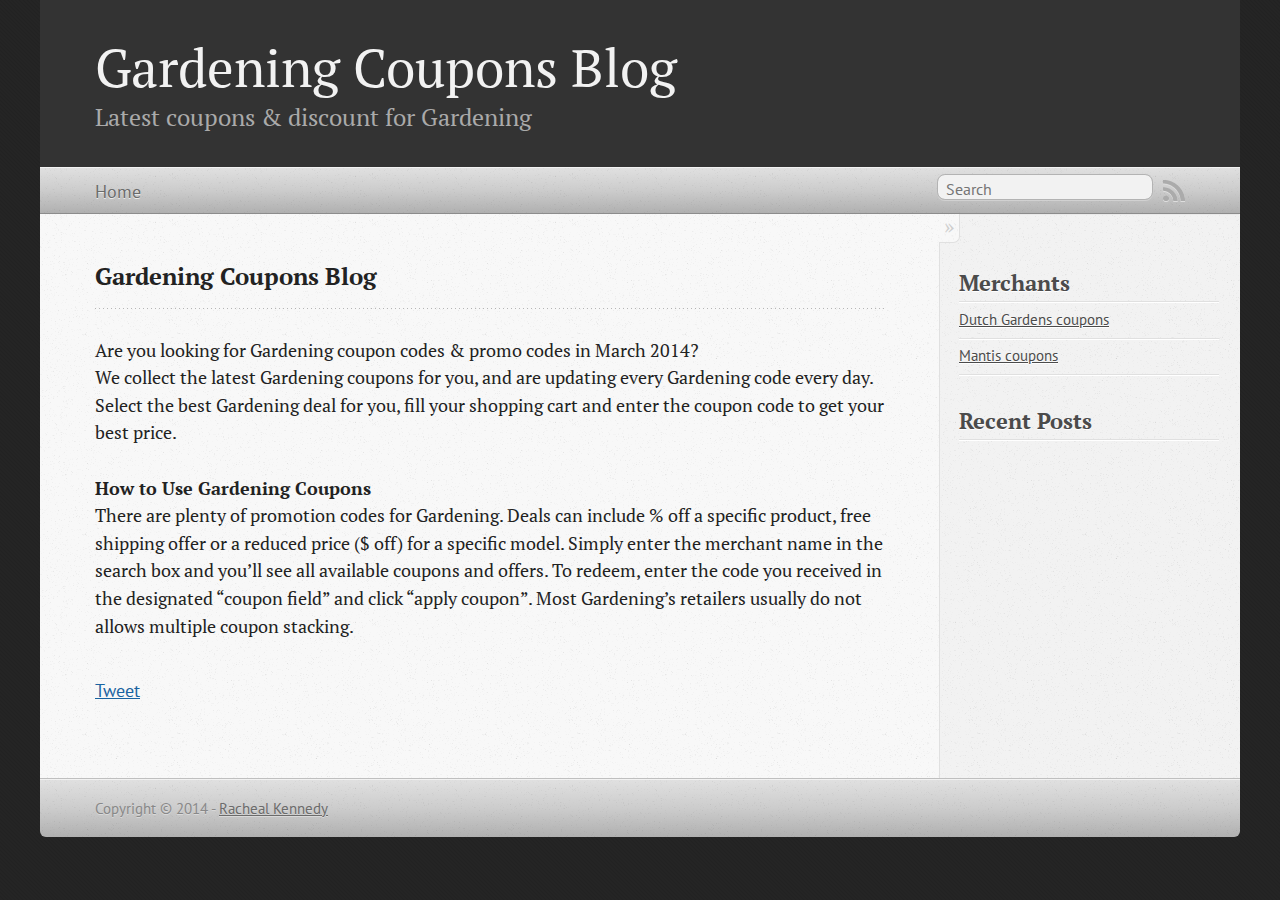
<file: index.html>
<!DOCTYPE html>
<!--[if IEMobile 7 ]><html class="no-js iem7"><![endif]-->
<!--[if lt IE 9]><html class="no-js lte-ie8"><![endif]-->
<!--[if (gt IE 8)|(gt IEMobile 7)|!(IEMobile)|!(IE)]><!--><html class="no-js" lang="en"><!--<![endif]-->
<head>
  <meta charset="utf-8">
  <title>Gardening Coupons Blog</title>
  <meta name="author" content="Racheal Kennedy">

  
  <meta name="description" content="Gardening Coupons Blog Are you looking for Gardening coupon codes &amp; promo codes in March 2014? We collect the latest Gardening coupons for you, and are updating every Gardening code every day. Select the best &hellip;">
  

  <meta name="HandheldFriendly" content="True">
  <meta name="MobileOptimized" content="320">
  <meta name="viewport" content="width=device-width, initial-scale=1">

  
  <link rel="canonical" href="http://www.1-flower-garden.com">
  <link href="/favicon.png" rel="icon">
  <link href="/stylesheets/screen.css" media="screen, projection" rel="stylesheet" type="text/css">
  <link href="/atom.xml" rel="alternate" title="Gardening Coupons Blog" type="application/atom+xml">
  <script src="/javascripts/modernizr-2.0.js"></script>
  <script src="//ajax.googleapis.com/ajax/libs/jquery/1.9.1/jquery.min.js"></script>
  <script src="/javascripts/octopress.js" type="text/javascript"></script>
  <script src="/javascripts/jquery.raty.js" type="text/javascript"></script>
<link href="http://fonts.googleapis.com/css?family=PT+Serif:regular,italic,bold,bolditalic" rel="stylesheet" type="text/css">
<link href="http://fonts.googleapis.com/css?family=PT+Sans:regular,italic,bold,bolditalic" rel="stylesheet" type="text/css">

  <script type="text/javascript">
    var clicky_site_ids = clicky_site_ids || [];
    clicky_site_ids.push('100721063');
		var clicky_custom = {};
		clicky_custom.outbound_pattern = '/gardening_17/';
    (function() {
      var s = document.createElement('script');
      s.type = 'text/javascript';
      s.async = true;
      s.src = '//static.getclicky.com/js';
      ( document.getElementsByTagName('head')[0] || document.getElementsByTagName('body')[0] ).appendChild( s );
    })();
  </script>
  <noscript><p><img width='1' height='1' src='//in.getclicky.com/100721063ns.gif' /></p></noscript>


<meta property="og:url" content="http://www.1-flower-garden.com/index.html">
<meta property="og:type" content="website" />

<meta property="og:title" content="Gardening Coupons Blog">
<meta property="og:description" content="">
 

  

</head>

<body   >
  <header role="banner"><hgroup>
  <h1><a href="/">Gardening Coupons Blog</a></h1>
  
    <h2>Latest coupons & discount for Gardening</h2>
  
</hgroup>

</header>
  <nav role="navigation"><ul class="subscription" data-subscription="rss">
  <li><a href="/atom.xml" rel="subscribe-rss" title="subscribe via RSS">RSS</a></li>
  
</ul>
  
<form action="http://google.com/search" method="get">
  <fieldset role="search">
    <input type="hidden" name="q" value="site:www.1-flower-garden.com" />
    <input class="search" type="text" name="q" results="0" placeholder="Search"/>
  </fieldset>
</form>
  
<ul class="main-navigation">
	
	
  <li><a href="/">Home</a></li>
</ul>

</nav>
  <div id="main">
    <div id="content">
      <div>
<article role="article">
  
  <header>
    <h1 class="entry-title">Gardening Coupons Blog</h1>
    
  </header>
  
  <div class="blog-index">

    <p>
        Are you looking for Gardening coupon codes &amp; promo codes in March 2014? 
        <br/>
        We collect the latest Gardening coupons for you, and are updating every Gardening code every day. Select the best Gardening deal for you, fill your shopping cart and enter the coupon code to get your best price.
    </p>
    

        <div>
            <strong>How to Use Gardening Coupons</strong>
            <br/>
            There are plenty of promotion codes for Gardening. Deals can include % off a specific product, free shipping offer or a reduced price ($ off) for a specific model. Simply enter the merchant name in the search box and you’ll see all available coupons and offers. To redeem, enter the code you received in the designated &#8220;coupon field” and click “apply coupon”. Most Gardening&#8217;s retailers usually do not allows multiple coupon stacking.
        </div>  



</div>


  
    <footer>
      
      
        <div class="sharing">
  
  <a href="//twitter.com/share" class="twitter-share-button" data-url="http://www.1-flower-garden.com/index.html" data-via="" data-counturl="http://www.1-flower-garden.com/index.html" >Tweet</a>
  
  
  <div class="g-plusone" data-size="medium"></div>
  
  
    <div class="fb-like" data-send="true" data-width="450" data-show-faces="false"></div>
  
</div>

      
    </footer>
  
</article>

</div>

<aside class="sidebar">
  
    
	<section>
	  <h1>Merchants</h1>
		<ul>
			
				
				<li><a href="/stores/dutch-gardens-coupons.html">Dutch Gardens coupons</a></li>
			
				
				<li><a href="/stores/mantis-coupons.html">Mantis coupons</a></li>
			
		</ul>
	</section>
<section>
  <h1>Recent Posts</h1>
  <ul id="recent_posts">
    
  </ul>
</section>





  
</aside>


    </div>
  </div>
  <footer role="contentinfo"><p>
  Copyright &copy; 2014 - <a href="/about.html">Racheal Kennedy</a>
</p>

</footer>
  



<div id="fb-root"></div>
<script>(function(d, s, id) {
  var js, fjs = d.getElementsByTagName(s)[0];
  if (d.getElementById(id)) {return;}
  js = d.createElement(s); js.id = id; js.async = true;
  js.src = "//connect.facebook.net/en_US/all.js#xfbml=1";
  fjs.parentNode.insertBefore(js, fjs);
}(document, 'script', 'facebook-jssdk'));</script>



  <script type="text/javascript">
    (function() {
      var script = document.createElement('script'); script.type = 'text/javascript'; script.async = true;
      script.src = 'https://apis.google.com/js/plusone.js';
      var s = document.getElementsByTagName('script')[0]; s.parentNode.insertBefore(script, s);
    })();
  </script>



  <script type="text/javascript">
    (function(){
      var twitterWidgets = document.createElement('script');
      twitterWidgets.type = 'text/javascript';
      twitterWidgets.async = true;
      twitterWidgets.src = '//platform.twitter.com/widgets.js';
      document.getElementsByTagName('head')[0].appendChild(twitterWidgets);
    })();
  </script>





</body>
</html>
</file>
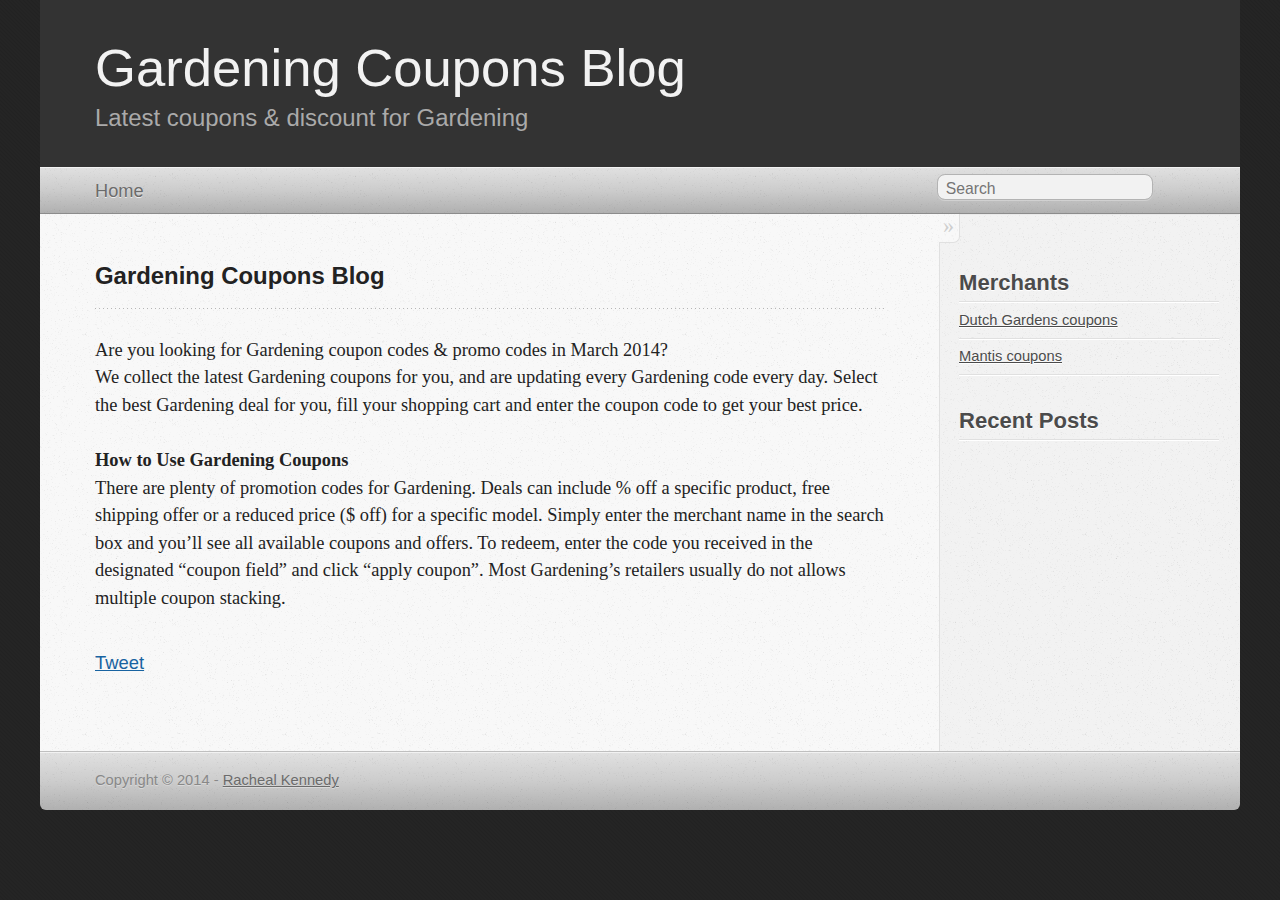
<file: bellacor-com-coupon-codes/index.html>
<!DOCTYPE html>
      <html>
      <head>
      <link rel="canonical" href="/"/>
      <meta http-equiv="content-type" content="text/html; charset=utf-8" />
      <meta http-equiv="refresh" content="0;url=/" />
      </head>
      </html>
</file>
<file: stylesheets/screen.css>
html,body,div,span,applet,object,iframe,h1,h2,h3,h4,h5,h6,p,blockquote,pre,a,abbr,acronym,address,big,cite,code,del,dfn,em,img,ins,kbd,q,s,samp,small,strike,strong,sub,sup,tt,var,b,u,i,center,dl,dt,dd,ol,ul,li,fieldset,form,label,legend,table,caption,tbody,tfoot,thead,tr,th,td,article,aside,canvas,details,embed,figure,figcaption,footer,header,hgroup,menu,nav,output,ruby,section,summary,time,mark,audio,video{margin:0;padding:0;border:0;font:inherit;font-size:100%;vertical-align:baseline}html{line-height:1}ol,ul{list-style:none}table{border-collapse:collapse;border-spacing:0}caption,th,td{text-align:left;font-weight:normal;vertical-align:middle}q,blockquote{quotes:none}q:before,q:after,blockquote:before,blockquote:after{content:"";content:none}a img{border:none}article,aside,details,figcaption,figure,footer,header,hgroup,menu,nav,section,summary{display:block}article,aside,details,figcaption,figure,footer,header,hgroup,menu,nav,section,summary{display:block}a{color:#1863a1}a:visited{color:#751590}a:focus{color:#0181eb}a:hover{color:#0181eb}a:active{color:#01579f}aside.sidebar a{color:#1863a1}aside.sidebar a:focus{color:#0181eb}aside.sidebar a:hover{color:#0181eb}aside.sidebar a:active{color:#01579f}a{-webkit-transition:color 0.3s;-moz-transition:color 0.3s;-o-transition:color 0.3s;transition:color 0.3s}html{background:#252525 url('/images/line-tile.png?1395856557') top left}body>div{background:#f2f2f2 url('/images/noise.png?1395856557') top left;border-bottom:1px solid #bfbfbf}body>div>div{background:#f8f8f8 url('/images/noise.png?1395856557') top left;border-right:1px solid #e0e0e0}.heading,body>header h1,h1,h2,h3,h4,h5,h6{font-family:"PT Serif","Georgia","Helvetica Neue",Arial,sans-serif}.sans,body>header h2,article header p.meta,article>footer,#content .blog-index footer,html .gist .gist-file .gist-meta,#blog-archives a.category,#blog-archives time,aside.sidebar section,body>footer{font-family:"PT Sans","Helvetica Neue",Arial,sans-serif}.serif,body,#content .blog-index a[rel=full-article]{font-family:"PT Serif",Georgia,Times,"Times New Roman",serif}.mono,pre,code,tt,p code,li code{font-family:Menlo,Monaco,"Andale Mono","lucida console","Courier New",monospace}body>header h1{font-size:2.2em;font-family:"PT Serif","Georgia","Helvetica Neue",Arial,sans-serif;font-weight:normal;line-height:1.2em;margin-bottom:0.6667em}body>header h2{font-family:"PT Serif","Georgia","Helvetica Neue",Arial,sans-serif}body{line-height:1.5em;color:#222}h1{font-size:2.2em;line-height:1.2em}@media only screen and (min-width: 992px){body{font-size:1.15em}h1{font-size:2.6em;line-height:1.2em}}h1,h2,h3,h4,h5,h6{text-rendering:optimizelegibility;margin-bottom:1em;font-weight:bold}h2,section h1{font-size:1.5em}h3,section h2,section section h1{font-size:1.3em}h4,section h3,section section h2,section section section h1{font-size:1em}h5,section h4,section section h3{font-size:.9em}h6,section h5,section section h4,section section section h3{font-size:.8em}p,article blockquote,ul,ol{margin-bottom:1.5em}ul{list-style-type:disc}ul ul{list-style-type:circle;margin-bottom:0px}ul ul ul{list-style-type:square;margin-bottom:0px}ol{list-style-type:decimal}ol ol{list-style-type:lower-alpha;margin-bottom:0px}ol ol ol{list-style-type:lower-roman;margin-bottom:0px}ul,ul ul,ul ol,ol,ol ul,ol ol{margin-left:1.3em}ul ul,ul ol,ol ul,ol ol{margin-bottom:0em}strong{font-weight:bold}em{font-style:italic}sup,sub{font-size:0.75em;position:relative;display:inline-block;padding:0 .2em;line-height:.8em}sup{top:-.5em}sub{bottom:-.5em}a[rev='footnote']{font-size:.75em;padding:0 .3em;line-height:1}q{font-style:italic}q:before{content:"\201C"}q:after{content:"\201D"}em,dfn{font-style:italic}strong,dfn{font-weight:bold}del,s{text-decoration:line-through}abbr,acronym{border-bottom:1px dotted;cursor:help}hr{margin-bottom:0.2em}small{font-size:.8em}big{font-size:1.2em}article blockquote{font-style:italic;position:relative;font-size:1.2em;line-height:1.5em;padding-left:1em;border-left:4px solid rgba(170,170,170,0.5)}article blockquote cite{font-style:italic}article blockquote cite a{color:#aaa !important;word-wrap:break-word}article blockquote cite:before{content:'\2014';padding-right:.3em;padding-left:.3em;color:#aaa}@media only screen and (min-width: 992px){article blockquote{padding-left:1.5em;border-left-width:4px}}.pullquote-right:before,.pullquote-left:before{padding:0;border:none;content:attr(data-pullquote);float:right;width:45%;margin:.5em 0 1em 1.5em;position:relative;top:7px;font-size:1.4em;line-height:1.45em}.pullquote-left:before{float:left;margin:.5em 1.5em 1em 0}.force-wrap,article a,aside.sidebar a{white-space:-moz-pre-wrap;white-space:-pre-wrap;white-space:-o-pre-wrap;white-space:pre-wrap;word-wrap:break-word}.group,body>header,body>nav,body>footer,body #content>article,body #content>div>article,body #content>div>section,body div.pagination,aside.sidebar,#main,#content,.sidebar{*zoom:1}.group:after,body>header:after,body>nav:after,body>footer:after,body #content>article:after,body #content>div>section:after,body div.pagination:after,#main:after,#content:after,.sidebar:after{content:"";display:table;clear:both}body{-webkit-text-size-adjust:none;max-width:1200px;position:relative;margin:0 auto}body>header,body>nav,body>footer,body #content>article,body #content>div>article,body #content>div>section{padding-left:18px;padding-right:18px}@media only screen and (min-width: 480px){body>header,body>nav,body>footer,body #content>article,body #content>div>article,body #content>div>section{padding-left:25px;padding-right:25px}}@media only screen and (min-width: 768px){body>header,body>nav,body>footer,body #content>article,body #content>div>article,body #content>div>section{padding-left:35px;padding-right:35px}}@media only screen and (min-width: 992px){body>header,body>nav,body>footer,body #content>article,body #content>div>article,body #content>div>section{padding-left:55px;padding-right:55px}}body div.pagination{margin-left:18px;margin-right:18px}@media only screen and (min-width: 480px){body div.pagination{margin-left:25px;margin-right:25px}}@media only screen and (min-width: 768px){body div.pagination{margin-left:35px;margin-right:35px}}@media only screen and (min-width: 992px){body div.pagination{margin-left:55px;margin-right:55px}}body>header{font-size:1em;padding-top:1.5em;padding-bottom:1.5em}#content{overflow:hidden}#content>div,#content>article{width:100%}aside.sidebar{float:none;padding:0 18px 1px;background-color:#f7f7f7;border-top:1px solid #e0e0e0}.flex-content,article img,article video,article .flash-video,aside.sidebar img{max-width:100%;height:auto}.basic-alignment.left,article img.left,article video.left,article .left.flash-video,aside.sidebar img.left{float:left;margin-right:1.5em}.basic-alignment.right,article img.right,article video.right,article .right.flash-video,aside.sidebar img.right{float:right;margin-left:1.5em}.basic-alignment.center,article img.center,article video.center,article .center.flash-video,aside.sidebar img.center{display:block;margin:0 auto 1.5em}.basic-alignment.left,article img.left,article video.left,article .left.flash-video,aside.sidebar img.left,.basic-alignment.right,article img.right,article video.right,article .right.flash-video,aside.sidebar img.right{margin-bottom:.8em}.toggle-sidebar,.no-sidebar .toggle-sidebar{display:none}@media only screen and (min-width: 750px){body.sidebar-footer aside.sidebar{float:none;width:auto;clear:left;margin:0;padding:0 35px 1px;background-color:#f7f7f7;border-top:1px solid #eaeaea}body.sidebar-footer aside.sidebar section.odd,body.sidebar-footer aside.sidebar section.even{float:left;width:48%}body.sidebar-footer aside.sidebar section.odd{margin-left:0}body.sidebar-footer aside.sidebar section.even{margin-left:4%}body.sidebar-footer aside.sidebar.thirds section{width:30%;margin-left:5%}body.sidebar-footer aside.sidebar.thirds section.first{margin-left:0;clear:both}}body.sidebar-footer #content{margin-right:0px}body.sidebar-footer .toggle-sidebar{display:none}@media only screen and (min-width: 550px){body>header{font-size:1em}}@media only screen and (min-width: 750px){aside.sidebar{float:none;width:auto;clear:left;margin:0;padding:0 35px 1px;background-color:#f7f7f7;border-top:1px solid #eaeaea}aside.sidebar section.odd,aside.sidebar section.even{float:left;width:48%}aside.sidebar section.odd{margin-left:0}aside.sidebar section.even{margin-left:4%}aside.sidebar.thirds section{width:30%;margin-left:5%}aside.sidebar.thirds section.first{margin-left:0;clear:both}}@media only screen and (min-width: 768px){body{-webkit-text-size-adjust:auto}body>header{font-size:1.2em}#main{padding:0;margin:0 auto}#content{overflow:visible;margin-right:240px;position:relative}.no-sidebar #content{margin-right:0;border-right:0}.collapse-sidebar #content{margin-right:20px}#content>div,#content>article{padding-top:17.5px;padding-bottom:17.5px;float:left}aside.sidebar{width:210px;padding:0 15px 15px;background:none;clear:none;float:left;margin:0 -100% 0 0}aside.sidebar section{width:auto;margin-left:0}aside.sidebar section.odd,aside.sidebar section.even{float:none;width:auto;margin-left:0}.collapse-sidebar aside.sidebar{float:none;width:auto;clear:left;margin:0;padding:0 35px 1px;background-color:#f7f7f7;border-top:1px solid #eaeaea}.collapse-sidebar aside.sidebar section.odd,.collapse-sidebar aside.sidebar section.even{float:left;width:48%}.collapse-sidebar aside.sidebar section.odd{margin-left:0}.collapse-sidebar aside.sidebar section.even{margin-left:4%}.collapse-sidebar aside.sidebar.thirds section{width:30%;margin-left:5%}.collapse-sidebar aside.sidebar.thirds section.first{margin-left:0;clear:both}}@media only screen and (min-width: 992px){body>header{font-size:1.3em}#content{margin-right:300px}#content>div,#content>article{padding-top:27.5px;padding-bottom:27.5px}aside.sidebar{width:260px;padding:1.2em 20px 20px}.collapse-sidebar aside.sidebar{padding-left:55px;padding-right:55px}}@media only screen and (min-width: 768px){ul,ol{margin-left:0}}body>header{background:#333}body>header h1{display:inline-block;margin:0}body>header h1 a,body>header h1 a:visited,body>header h1 a:hover{color:#f2f2f2;text-decoration:none}body>header h2{margin:.2em 0 0;font-size:1em;color:#aaa;font-weight:normal}body>nav{position:relative;background-color:#ccc;background:url('/images/noise.png?1395856557'),-webkit-gradient(linear, 50% 0%, 50% 100%, color-stop(0%, #e0e0e0), color-stop(50%, #cccccc), color-stop(100%, #b0b0b0));background:url('/images/noise.png?1395856557'),-webkit-linear-gradient(#e0e0e0,#cccccc,#b0b0b0);background:url('/images/noise.png?1395856557'),-moz-linear-gradient(#e0e0e0,#cccccc,#b0b0b0);background:url('/images/noise.png?1395856557'),-o-linear-gradient(#e0e0e0,#cccccc,#b0b0b0);background:url('/images/noise.png?1395856557'),linear-gradient(#e0e0e0,#cccccc,#b0b0b0);border-top:1px solid #f2f2f2;border-bottom:1px solid #8c8c8c;padding-top:.35em;padding-bottom:.35em}body>nav form{-webkit-background-clip:padding;-moz-background-clip:padding;background-clip:padding-box;margin:0;padding:0}body>nav form .search{padding:.3em .5em 0;font-size:.85em;font-family:"PT Sans","Helvetica Neue",Arial,sans-serif;line-height:1.1em;width:95%;-webkit-border-radius:0.5em;-moz-border-radius:0.5em;-ms-border-radius:0.5em;-o-border-radius:0.5em;border-radius:0.5em;-webkit-background-clip:padding;-moz-background-clip:padding;background-clip:padding-box;-webkit-box-shadow:#d1d1d1 0 1px;-moz-box-shadow:#d1d1d1 0 1px;box-shadow:#d1d1d1 0 1px;background-color:#f2f2f2;border:1px solid #b3b3b3;color:#888}body>nav form .search:focus{color:#444;border-color:#80b1df;-webkit-box-shadow:#80b1df 0 0 4px,#80b1df 0 0 3px inset;-moz-box-shadow:#80b1df 0 0 4px,#80b1df 0 0 3px inset;box-shadow:#80b1df 0 0 4px,#80b1df 0 0 3px inset;background-color:#fff;outline:none}body>nav fieldset[role=search]{float:right;width:48%}body>nav fieldset.mobile-nav{float:left;width:48%}body>nav fieldset.mobile-nav select{width:100%;font-size:.8em;border:1px solid #888}body>nav ul{display:none}@media only screen and (min-width: 550px){body>nav{font-size:.9em}body>nav ul{margin:0;padding:0;border:0;overflow:hidden;*zoom:1;float:left;display:block;padding-top:.15em}body>nav ul li{list-style-image:none;list-style-type:none;margin-left:0;white-space:nowrap;display:inline;float:left;padding-left:0;padding-right:0}body>nav ul li:first-child,body>nav ul li.first{padding-left:0}body>nav ul li:last-child{padding-right:0}body>nav ul li.last{padding-right:0}body>nav ul.subscription{margin-left:.8em;float:right}body>nav ul.subscription li:last-child a{padding-right:0}body>nav ul li{margin:0}body>nav a{color:#6b6b6b;font-family:"PT Sans","Helvetica Neue",Arial,sans-serif;text-shadow:#ebebeb 0 1px;float:left;text-decoration:none;font-size:1.1em;padding:.1em 0;line-height:1.5em}body>nav a:visited{color:#6b6b6b}body>nav a:hover{color:#2b2b2b}body>nav li+li{border-left:1px solid #b0b0b0;margin-left:.8em}body>nav li+li a{padding-left:.8em;border-left:1px solid #dedede}body>nav form{float:right;text-align:left;padding-left:.8em;width:175px}body>nav form .search{width:93%;font-size:.95em;line-height:1.2em}body>nav ul[data-subscription$=email]+form{width:97px}body>nav ul[data-subscription$=email]+form .search{width:91%}body>nav fieldset.mobile-nav{display:none}body>nav fieldset[role=search]{width:99%}}@media only screen and (min-width: 992px){body>nav form{width:215px}body>nav ul[data-subscription$=email]+form{width:147px}}.no-placeholder body>nav .search{background:#f2f2f2 url('/images/search.png?1395856557') 0.3em 0.25em no-repeat;text-indent:1.3em}@media only screen and (min-width: 550px){.maskImage body>nav ul[data-subscription$=email]+form{width:123px}}@media only screen and (min-width: 992px){.maskImage body>nav ul[data-subscription$=email]+form{width:173px}}.maskImage ul.subscription{position:relative;top:.2em}.maskImage ul.subscription li,.maskImage ul.subscription a{border:0;padding:0}.maskImage a[rel=subscribe-rss]{position:relative;top:0px;text-indent:-999999em;background-color:#dedede;border:0;padding:0}.maskImage a[rel=subscribe-rss],.maskImage a[rel=subscribe-rss]:after{-webkit-mask-image:url('/images/rss.png?1395856557');-moz-mask-image:url('/images/rss.png?1395856557');-ms-mask-image:url('/images/rss.png?1395856557');-o-mask-image:url('/images/rss.png?1395856557');mask-image:url('/images/rss.png?1395856557');-webkit-mask-repeat:no-repeat;-moz-mask-repeat:no-repeat;-ms-mask-repeat:no-repeat;-o-mask-repeat:no-repeat;mask-repeat:no-repeat;width:22px;height:22px}.maskImage a[rel=subscribe-rss]:after{content:"";position:absolute;top:-1px;left:0;background-color:#ababab}.maskImage a[rel=subscribe-rss]:hover:after{background-color:#9e9e9e}.maskImage a[rel=subscribe-email]{position:relative;top:0px;text-indent:-999999em;background-color:#dedede;border:0;padding:0}.maskImage a[rel=subscribe-email],.maskImage a[rel=subscribe-email]:after{-webkit-mask-image:url('/images/email.png?1395856557');-moz-mask-image:url('/images/email.png?1395856557');-ms-mask-image:url('/images/email.png?1395856557');-o-mask-image:url('/images/email.png?1395856557');mask-image:url('/images/email.png?1395856557');-webkit-mask-repeat:no-repeat;-moz-mask-repeat:no-repeat;-ms-mask-repeat:no-repeat;-o-mask-repeat:no-repeat;mask-repeat:no-repeat;width:28px;height:22px}.maskImage a[rel=subscribe-email]:after{content:"";position:absolute;top:-1px;left:0;background-color:#ababab}.maskImage a[rel=subscribe-email]:hover:after{background-color:#9e9e9e}article{padding-top:1em}article header{position:relative;padding-top:2em;padding-bottom:1em;margin-bottom:1em;background:url('[data-uri]') bottom left repeat-x}article header h1{margin:0}article header h1 a{text-decoration:none}article header h1 a:hover{text-decoration:underline}article header p{font-size:.9em;color:#aaa;margin:0}article header p.meta{text-transform:uppercase;position:absolute;top:0}@media only screen and (min-width: 768px){article header{margin-bottom:1.5em;padding-bottom:1em;background:url('[data-uri]') bottom left repeat-x}}article h2{padding-top:0.8em;background:url('[data-uri]') top left repeat-x}.entry-content article h2:first-child,article header+h2{padding-top:0}article h2:first-child,article header+h2{background:none}article .feature{padding-top:.5em;margin-bottom:1em;padding-bottom:1em;background:url('[data-uri]') bottom left repeat-x;font-size:2.0em;font-style:italic;line-height:1.3em}article img,article video,article .flash-video{-webkit-border-radius:0.3em;-moz-border-radius:0.3em;-ms-border-radius:0.3em;-o-border-radius:0.3em;border-radius:0.3em;-webkit-box-shadow:rgba(0,0,0,0.15) 0 1px 4px;-moz-box-shadow:rgba(0,0,0,0.15) 0 1px 4px;box-shadow:rgba(0,0,0,0.15) 0 1px 4px;-webkit-box-sizing:border-box;-moz-box-sizing:border-box;box-sizing:border-box;border:#fff 0.5em solid}article video,article .flash-video{margin:0 auto 1.5em}article video{display:block;width:100%}article .flash-video>div{position:relative;display:block;padding-bottom:56.25%;padding-top:1px;height:0;overflow:hidden}article .flash-video>div iframe,article .flash-video>div object,article .flash-video>div embed{position:absolute;top:0;left:0;width:100%;height:100%}article>footer{padding-bottom:2.5em;margin-top:2em}article>footer p.meta{margin-bottom:.8em;font-size:.85em;clear:both;overflow:hidden}.blog-index article+article{background:url('[data-uri]') top left repeat-x}#content .blog-index{padding-top:0;padding-bottom:0}#content .blog-index article{padding-top:2em}#content .blog-index article header{background:none;padding-bottom:0}#content .blog-index article h1{font-size:2.2em}#content .blog-index article h1 a{color:inherit}#content .blog-index article h1 a:hover{color:#0181eb}#content .blog-index a[rel=full-article]{background:#ebebeb;display:inline-block;padding:.4em .8em;margin-right:.5em;text-decoration:none;color:#666;-webkit-transition:background-color 0.5s;-moz-transition:background-color 0.5s;-o-transition:background-color 0.5s;transition:background-color 0.5s}#content .blog-index a[rel=full-article]:hover{background:#0181eb;text-shadow:none;color:#f8f8f8}#content .blog-index footer{margin-top:1em}.separator,article>footer .byline+time:before,article>footer time+time:before,article>footer .comments:before,article>footer .byline ~ .categories:before{content:"\2022 ";padding:0 .4em 0 .2em;display:inline-block}#content div.pagination{text-align:center;font-size:.95em;position:relative;background:url('[data-uri]') top left repeat-x;padding-top:1.5em;padding-bottom:1.5em}#content div.pagination a{text-decoration:none;color:#aaa}#content div.pagination a.prev{position:absolute;left:0}#content div.pagination a.next{position:absolute;right:0}#content div.pagination a:hover{color:#0181eb}#content div.pagination a[href*=archive]:before,#content div.pagination a[href*=archive]:after{content:'\2014';padding:0 .3em}p.meta+.sharing{padding-top:1em;padding-left:0;background:url('[data-uri]') top left repeat-x}#fb-root{display:none}.highlight,html .gist .gist-file .gist-syntax .gist-highlight{border:1px solid #05232b !important}.highlight table td.code,html .gist .gist-file .gist-syntax .gist-highlight table td.code{width:100%}.highlight .line-numbers,html .gist .gist-file .gist-syntax .highlight .line_numbers{text-align:right;font-size:13px;line-height:1.45em;background:#073642 url('/images/noise.png?1395856557') top left !important;border-right:1px solid #00232c !important;-webkit-box-shadow:#083e4b -1px 0 inset;-moz-box-shadow:#083e4b -1px 0 inset;box-shadow:#083e4b -1px 0 inset;text-shadow:#021014 0 -1px;padding:.8em !important;-webkit-border-radius:0;-moz-border-radius:0;-ms-border-radius:0;-o-border-radius:0;border-radius:0}.highlight .line-numbers span,html .gist .gist-file .gist-syntax .highlight .line_numbers span{color:#586e75 !important}figure.code,.gist-file,pre{-webkit-box-shadow:rgba(0,0,0,0.06) 0 0 10px;-moz-box-shadow:rgba(0,0,0,0.06) 0 0 10px;box-shadow:rgba(0,0,0,0.06) 0 0 10px}figure.code .highlight pre,.gist-file .highlight pre,pre .highlight pre{-webkit-box-shadow:none;-moz-box-shadow:none;box-shadow:none}.gist .highlight *::-moz-selection,figure.code .highlight *::-moz-selection{background:#386774;color:inherit;text-shadow:#002b36 0 1px}.gist .highlight *::-webkit-selection,figure.code .highlight *::-webkit-selection{background:#386774;color:inherit;text-shadow:#002b36 0 1px}.gist .highlight *::selection,figure.code .highlight *::selection{background:#386774;color:inherit;text-shadow:#002b36 0 1px}html .gist .gist-file{margin-bottom:1.8em;position:relative;border:none;padding-top:26px !important}html .gist .gist-file .highlight{margin-bottom:0}html .gist .gist-file .gist-syntax{border-bottom:0 !important;background:none !important}html .gist .gist-file .gist-syntax .gist-highlight{background:#002b36 !important}html .gist .gist-file .gist-syntax .highlight pre{padding:0}html .gist .gist-file .gist-meta{padding:.6em 0.8em;border:1px solid #083e4b !important;color:#586e75;font-size:.7em !important;background:#073642 url('/images/noise.png?1395856557') top left;line-height:1.5em}html .gist .gist-file .gist-meta a{color:#75878b !important;text-decoration:none}html .gist .gist-file .gist-meta a:hover{text-decoration:underline}html .gist .gist-file .gist-meta a:hover{color:#93a1a1 !important}html .gist .gist-file .gist-meta a[href*='#file']{position:absolute;top:0;left:0;right:-10px;color:#474747 !important}html .gist .gist-file .gist-meta a[href*='#file']:hover{color:#1863a1 !important}html .gist .gist-file .gist-meta a[href*=raw]{top:.4em}pre{background:#002b36 url('/images/noise.png?1395856557') top left;-webkit-border-radius:0.4em;-moz-border-radius:0.4em;-ms-border-radius:0.4em;-o-border-radius:0.4em;border-radius:0.4em;border:1px solid #05232b;line-height:1.45em;font-size:13px;margin-bottom:2.1em;padding:.8em 1em;color:#93a1a1;overflow:auto}h3.filename+pre{-moz-border-radius-topleft:0px;-webkit-border-top-left-radius:0px;border-top-left-radius:0px;-moz-border-radius-topright:0px;-webkit-border-top-right-radius:0px;border-top-right-radius:0px}p code,li code{display:inline-block;white-space:no-wrap;background:#fff;font-size:.8em;line-height:1.5em;color:#555;border:1px solid #ddd;-webkit-border-radius:0.4em;-moz-border-radius:0.4em;-ms-border-radius:0.4em;-o-border-radius:0.4em;border-radius:0.4em;padding:0 .3em;margin:-1px 0}p pre code,li pre code{font-size:1em !important;background:none;border:none}.pre-code,html .gist .gist-file .gist-syntax .highlight pre,.highlight code{font-family:Menlo,Monaco,"Andale Mono","lucida console","Courier New",monospace !important;overflow:scroll;overflow-y:hidden;display:block;padding:.8em;overflow-x:auto;line-height:1.45em;background:#002b36 url('/images/noise.png?1395856557') top left !important;color:#93a1a1 !important}.pre-code span,html .gist .gist-file .gist-syntax .highlight pre span,.highlight code span{color:#93a1a1 !important}.pre-code span,html .gist .gist-file .gist-syntax .highlight pre span,.highlight code span{font-style:normal !important;font-weight:normal !important}.pre-code .c,html .gist .gist-file .gist-syntax .highlight pre .c,.highlight code .c{color:#586e75 !important;font-style:italic !important}.pre-code .cm,html .gist .gist-file .gist-syntax .highlight pre .cm,.highlight code .cm{color:#586e75 !important;font-style:italic !important}.pre-code .cp,html .gist .gist-file .gist-syntax .highlight pre .cp,.highlight code .cp{color:#586e75 !important;font-style:italic !important}.pre-code .c1,html .gist .gist-file .gist-syntax .highlight pre .c1,.highlight code .c1{color:#586e75 !important;font-style:italic !important}.pre-code .cs,html .gist .gist-file .gist-syntax .highlight pre .cs,.highlight code .cs{color:#586e75 !important;font-weight:bold !important;font-style:italic !important}.pre-code .err,html .gist .gist-file .gist-syntax .highlight pre .err,.highlight code .err{color:#dc322f !important;background:none !important}.pre-code .k,html .gist .gist-file .gist-syntax .highlight pre .k,.highlight code .k{color:#cb4b16 !important}.pre-code .o,html .gist .gist-file .gist-syntax .highlight pre .o,.highlight code .o{color:#93a1a1 !important;font-weight:bold !important}.pre-code .p,html .gist .gist-file .gist-syntax .highlight pre .p,.highlight code .p{color:#93a1a1 !important}.pre-code .ow,html .gist .gist-file .gist-syntax .highlight pre .ow,.highlight code .ow{color:#2aa198 !important;font-weight:bold !important}.pre-code .gd,html .gist .gist-file .gist-syntax .highlight pre .gd,.highlight code .gd{color:#93a1a1 !important;background-color:#372c34 !important;display:inline-block}.pre-code .gd .x,html .gist .gist-file .gist-syntax .highlight pre .gd .x,.highlight code .gd .x{color:#93a1a1 !important;background-color:#4d2d33 !important;display:inline-block}.pre-code .ge,html .gist .gist-file .gist-syntax .highlight pre .ge,.highlight code .ge{color:#93a1a1 !important;font-style:italic !important}.pre-code .gh,html .gist .gist-file .gist-syntax .highlight pre .gh,.highlight code .gh{color:#586e75 !important}.pre-code .gi,html .gist .gist-file .gist-syntax .highlight pre .gi,.highlight code .gi{color:#93a1a1 !important;background-color:#1a412b !important;display:inline-block}.pre-code .gi .x,html .gist .gist-file .gist-syntax .highlight pre .gi .x,.highlight code .gi .x{color:#93a1a1 !important;background-color:#355720 !important;display:inline-block}.pre-code .gs,html .gist .gist-file .gist-syntax .highlight pre .gs,.highlight code .gs{color:#93a1a1 !important;font-weight:bold !important}.pre-code .gu,html .gist .gist-file .gist-syntax .highlight pre .gu,.highlight code .gu{color:#6c71c4 !important}.pre-code .kc,html .gist .gist-file .gist-syntax .highlight pre .kc,.highlight code .kc{color:#859900 !important;font-weight:bold !important}.pre-code .kd,html .gist .gist-file .gist-syntax .highlight pre .kd,.highlight code .kd{color:#268bd2 !important}.pre-code .kp,html .gist .gist-file .gist-syntax .highlight pre .kp,.highlight code .kp{color:#cb4b16 !important;font-weight:bold !important}.pre-code .kr,html .gist .gist-file .gist-syntax .highlight pre .kr,.highlight code .kr{color:#d33682 !important;font-weight:bold !important}.pre-code .kt,html .gist .gist-file .gist-syntax .highlight pre .kt,.highlight code .kt{color:#2aa198 !important}.pre-code .n,html .gist .gist-file .gist-syntax .highlight pre .n,.highlight code .n{color:#268bd2 !important}.pre-code .na,html .gist .gist-file .gist-syntax .highlight pre .na,.highlight code .na{color:#268bd2 !important}.pre-code .nb,html .gist .gist-file .gist-syntax .highlight pre .nb,.highlight code .nb{color:#859900 !important}.pre-code .nc,html .gist .gist-file .gist-syntax .highlight pre .nc,.highlight code .nc{color:#d33682 !important}.pre-code .no,html .gist .gist-file .gist-syntax .highlight pre .no,.highlight code .no{color:#b58900 !important}.pre-code .nl,html .gist .gist-file .gist-syntax .highlight pre .nl,.highlight code .nl{color:#859900 !important}.pre-code .ne,html .gist .gist-file .gist-syntax .highlight pre .ne,.highlight code .ne{color:#268bd2 !important;font-weight:bold !important}.pre-code .nf,html .gist .gist-file .gist-syntax .highlight pre .nf,.highlight code .nf{color:#268bd2 !important;font-weight:bold !important}.pre-code .nn,html .gist .gist-file .gist-syntax .highlight pre .nn,.highlight code .nn{color:#b58900 !important}.pre-code .nt,html .gist .gist-file .gist-syntax .highlight pre .nt,.highlight code .nt{color:#268bd2 !important;font-weight:bold !important}.pre-code .nx,html .gist .gist-file .gist-syntax .highlight pre .nx,.highlight code .nx{color:#b58900 !important}.pre-code .vg,html .gist .gist-file .gist-syntax .highlight pre .vg,.highlight code .vg{color:#268bd2 !important}.pre-code .vi,html .gist .gist-file .gist-syntax .highlight pre .vi,.highlight code .vi{color:#268bd2 !important}.pre-code .nv,html .gist .gist-file .gist-syntax .highlight pre .nv,.highlight code .nv{color:#268bd2 !important}.pre-code .mf,html .gist .gist-file .gist-syntax .highlight pre .mf,.highlight code .mf{color:#2aa198 !important}.pre-code .m,html .gist .gist-file .gist-syntax .highlight pre .m,.highlight code .m{color:#2aa198 !important}.pre-code .mh,html .gist .gist-file .gist-syntax .highlight pre .mh,.highlight code .mh{color:#2aa198 !important}.pre-code .mi,html .gist .gist-file .gist-syntax .highlight pre .mi,.highlight code .mi{color:#2aa198 !important}.pre-code .s,html .gist .gist-file .gist-syntax .highlight pre .s,.highlight code .s{color:#2aa198 !important}.pre-code .sd,html .gist .gist-file .gist-syntax .highlight pre .sd,.highlight code .sd{color:#2aa198 !important}.pre-code .s2,html .gist .gist-file .gist-syntax .highlight pre .s2,.highlight code .s2{color:#2aa198 !important}.pre-code .se,html .gist .gist-file .gist-syntax .highlight pre .se,.highlight code .se{color:#dc322f !important}.pre-code .si,html .gist .gist-file .gist-syntax .highlight pre .si,.highlight code .si{color:#268bd2 !important}.pre-code .sr,html .gist .gist-file .gist-syntax .highlight pre .sr,.highlight code .sr{color:#2aa198 !important}.pre-code .s1,html .gist .gist-file .gist-syntax .highlight pre .s1,.highlight code .s1{color:#2aa198 !important}.pre-code div .gd,html .gist .gist-file .gist-syntax .highlight pre div .gd,.highlight code div .gd,.pre-code div .gd .x,html .gist .gist-file .gist-syntax .highlight pre div .gd .x,.highlight code div .gd .x,.pre-code div .gi,html .gist .gist-file .gist-syntax .highlight pre div .gi,.highlight code div .gi,.pre-code div .gi .x,html .gist .gist-file .gist-syntax .highlight pre div .gi .x,.highlight code div .gi .x{display:inline-block;width:100%}.highlight,.gist-highlight{margin-bottom:1.8em;background:#002b36;overflow-y:hidden;overflow-x:auto}.highlight pre,.gist-highlight pre{background:none;-webkit-border-radius:0px;-moz-border-radius:0px;-ms-border-radius:0px;-o-border-radius:0px;border-radius:0px;border:none;padding:0;margin-bottom:0}pre::-webkit-scrollbar,.highlight::-webkit-scrollbar,.gist-highlight::-webkit-scrollbar{height:.5em;background:rgba(255,255,255,0.15)}pre::-webkit-scrollbar-thumb:horizontal,.highlight::-webkit-scrollbar-thumb:horizontal,.gist-highlight::-webkit-scrollbar-thumb:horizontal{background:rgba(255,255,255,0.2);-webkit-border-radius:4px;border-radius:4px}.highlight code{background:#000}figure.code{background:none;padding:0;border:0;margin-bottom:1.5em}figure.code pre{margin-bottom:0}figure.code figcaption{position:relative}figure.code .highlight{margin-bottom:0}.code-title,html .gist .gist-file .gist-meta a[href*='#file'],h3.filename,figure.code figcaption{text-align:center;font-size:13px;line-height:2em;text-shadow:#cbcccc 0 1px 0;color:#474747;font-weight:normal;margin-bottom:0;-moz-border-radius-topleft:5px;-webkit-border-top-left-radius:5px;border-top-left-radius:5px;-moz-border-radius-topright:5px;-webkit-border-top-right-radius:5px;border-top-right-radius:5px;font-family:"Helvetica Neue", Arial, "Lucida Grande", "Lucida Sans Unicode", Lucida, sans-serif;background:#aaa url('/images/code_bg.png?1395856557') top repeat-x;border:1px solid #565656;border-top-color:#cbcbcb;border-left-color:#a5a5a5;border-right-color:#a5a5a5;border-bottom:0}.download-source,html .gist .gist-file .gist-meta a[href*=raw],figure.code figcaption a{position:absolute;right:.8em;text-decoration:none;color:#666 !important;z-index:1;font-size:13px;text-shadow:#cbcccc 0 1px 0;padding-left:3em}.download-source:hover,html .gist .gist-file .gist-meta a[href*=raw]:hover,figure.code figcaption a:hover{text-decoration:underline}#archive #content>div,#archive #content>div>article{padding-top:0}#blog-archives{color:#aaa}#blog-archives article{padding:1em 0 1em;position:relative;background:url('[data-uri]') bottom left repeat-x}#blog-archives article:last-child{background:none}#blog-archives article footer{padding:0;margin:0}#blog-archives h1{color:#222;margin-bottom:.3em}#blog-archives h2{display:none}#blog-archives h1{font-size:1.5em}#blog-archives h1 a{text-decoration:none;color:inherit;font-weight:normal;display:inline-block}#blog-archives h1 a:hover{text-decoration:underline}#blog-archives h1 a:hover{color:#0181eb}#blog-archives a.category,#blog-archives time{color:#aaa}#blog-archives .entry-content{display:none}#blog-archives time{font-size:.9em;line-height:1.2em}#blog-archives time .month,#blog-archives time .day{display:inline-block}#blog-archives time .month{text-transform:uppercase}#blog-archives p{margin-bottom:1em}#blog-archives a,#blog-archives .entry-content a{color:inherit}#blog-archives a:hover,#blog-archives .entry-content a:hover{color:#0181eb}#blog-archives a:hover{color:#0181eb}@media only screen and (min-width: 550px){#blog-archives article{margin-left:5em}#blog-archives h2{margin-bottom:.3em;font-weight:normal;display:inline-block;position:relative;top:-1px;float:left}#blog-archives h2:first-child{padding-top:.75em}#blog-archives time{position:absolute;text-align:right;left:0em;top:1.8em}#blog-archives .year{display:none}#blog-archives article{padding-left:4.5em;padding-bottom:.7em}#blog-archives a.category{line-height:1.1em}}#content>.category article{margin-left:0;padding-left:6.8em}#content>.category .year{display:inline}.side-shadow-border,aside.sidebar section h1,aside.sidebar li{-webkit-box-shadow:#fff 0 1px;-moz-box-shadow:#fff 0 1px;box-shadow:#fff 0 1px}aside.sidebar{overflow:hidden;color:#4b4b4b;text-shadow:#fff 0 1px}aside.sidebar section{font-size:.8em;line-height:1.4em;margin-bottom:1.5em}aside.sidebar section h1{margin:1.5em 0 0;padding-bottom:.2em;border-bottom:1px solid #e0e0e0}aside.sidebar section h1+p{padding-top:.4em}aside.sidebar img{-webkit-border-radius:0.3em;-moz-border-radius:0.3em;-ms-border-radius:0.3em;-o-border-radius:0.3em;border-radius:0.3em;-webkit-box-shadow:rgba(0,0,0,0.15) 0 1px 4px;-moz-box-shadow:rgba(0,0,0,0.15) 0 1px 4px;box-shadow:rgba(0,0,0,0.15) 0 1px 4px;-webkit-box-sizing:border-box;-moz-box-sizing:border-box;box-sizing:border-box;border:#fff 0.3em solid}aside.sidebar ul{margin-bottom:0.5em;margin-left:0}aside.sidebar li{list-style:none;padding:.5em 0;margin:0;border-bottom:1px solid #e0e0e0}aside.sidebar li p:last-child{margin-bottom:0}aside.sidebar a{color:inherit;-webkit-transition:color 0.5s;-moz-transition:color 0.5s;-o-transition:color 0.5s;transition:color 0.5s}aside.sidebar:hover a{color:#1863a1}aside.sidebar:hover a:hover{color:#0181eb}.aside-alt-link,#pinboard_linkroll .pin-tag{color:#7e7e7e}.aside-alt-link:hover,#pinboard_linkroll .pin-tag:hover{color:#0181eb}@media only screen and (min-width: 768px){.toggle-sidebar{outline:none;position:absolute;right:-10px;top:0;bottom:0;display:inline-block;text-decoration:none;color:#cecece;width:9px;cursor:pointer}.toggle-sidebar:hover{background:#e9e9e9;background:-webkit-gradient(linear, 0% 50%, 100% 50%, color-stop(0%, rgba(224,224,224,0.5)), color-stop(100%, rgba(224,224,224,0)));background:-webkit-linear-gradient(left, rgba(224,224,224,0.5),rgba(224,224,224,0));background:-moz-linear-gradient(left, rgba(224,224,224,0.5),rgba(224,224,224,0));background:-o-linear-gradient(left, rgba(224,224,224,0.5),rgba(224,224,224,0));background:linear-gradient(left, rgba(224,224,224,0.5),rgba(224,224,224,0))}.toggle-sidebar:after{position:absolute;right:-11px;top:0;width:20px;font-size:1.2em;line-height:1.1em;padding-bottom:.15em;-moz-border-radius-bottomright:0.3em;-webkit-border-bottom-right-radius:0.3em;border-bottom-right-radius:0.3em;text-align:center;background:#f8f8f8 url('/images/noise.png?1395856557') top left;border-bottom:1px solid #e0e0e0;border-right:1px solid #e0e0e0;content:"\00BB";text-indent:-1px}.collapse-sidebar .toggle-sidebar{text-indent:0px;right:-20px;width:19px}.collapse-sidebar .toggle-sidebar:hover{background:#e9e9e9}.collapse-sidebar .toggle-sidebar:after{border-left:1px solid #e0e0e0;text-shadow:#fff 0 1px;content:"\00AB";left:0px;right:0;text-align:center;text-indent:0;border:0;border-right-width:0;background:none}}.googleplus h1{-moz-box-shadow:none !important;-webkit-box-shadow:none !important;-o-box-shadow:none !important;box-shadow:none !important;border-bottom:0px none !important}.googleplus a{text-decoration:none;white-space:normal !important;line-height:32px}.googleplus a img{float:left;margin-right:0.5em;border:0 none}.googleplus-hidden{position:absolute;top:-1000em;left:-1000em}#pinboard_linkroll .pin-title,#pinboard_linkroll .pin-description{display:block;margin-bottom:.5em}#pinboard_linkroll .pin-tag{text-decoration:none}#pinboard_linkroll .pin-tag:hover{text-decoration:underline}#pinboard_linkroll .pin-tag:after{content:','}#pinboard_linkroll .pin-tag:last-child:after{content:''}.delicious-posts a.delicious-link{margin-bottom:.5em;display:block}.delicious-posts p{font-size:1em}body>footer{font-size:.8em;color:#888;text-shadow:#d9d9d9 0 1px;background-color:#ccc;background:url('/images/noise.png?1395856557'),-webkit-gradient(linear, 50% 0%, 50% 100%, color-stop(0%, #e0e0e0), color-stop(50%, #cccccc), color-stop(100%, #b0b0b0));background:url('/images/noise.png?1395856557'),-webkit-linear-gradient(#e0e0e0,#cccccc,#b0b0b0);background:url('/images/noise.png?1395856557'),-moz-linear-gradient(#e0e0e0,#cccccc,#b0b0b0);background:url('/images/noise.png?1395856557'),-o-linear-gradient(#e0e0e0,#cccccc,#b0b0b0);background:url('/images/noise.png?1395856557'),linear-gradient(#e0e0e0,#cccccc,#b0b0b0);border-top:1px solid #f2f2f2;position:relative;padding-top:1em;padding-bottom:1em;margin-bottom:3em;-moz-border-radius-bottomleft:0.4em;-webkit-border-bottom-left-radius:0.4em;border-bottom-left-radius:0.4em;-moz-border-radius-bottomright:0.4em;-webkit-border-bottom-right-radius:0.4em;border-bottom-right-radius:0.4em;z-index:1}body>footer a{color:#6b6b6b}body>footer a:visited{color:#6b6b6b}body>footer a:hover{color:#484848}body>footer p:last-child{margin-bottom:0}span.banner{padding-right:2em;vertical-align:top;float:left}#content header{padding-top:0.1em}#content header h1{font-size:1.3em}#content .ratings-box{display:inline;float:right;text-align:center;border:1px dashed #ccc;margin-left:2em;padding:0.4em;vertical-align:top;font-size:0.8em;box-sizing:border-box;border-radius:3px;-webkit-border-radius:3px}#content .ratings-box .ratings{display:inline-block}#content .ratings-box img{border:0;-webkit-box-shadow:none;box-shadow:none}.merchant-frame{padding-bottom:2em  !important}.merchant-frame h2{font-size:1.1em;margin:0 !important;padding-top:0.3em  !important;padding-bottom:1em  !important;border-bottom:1px dashed #ccc}.merchant-frame h2 span.banner{padding-right:2em;padding-left:2em;float:none}.merchant-frame h2 span.banner img{vertical-align:middle}.merchant-frame .coupons{display:block;border-bottom:1px dashed #ccc}.merchant-frame .coupons .updated{float:right;font-size:0.7em;color:#aaa}.merchant-frame .coupons .coupon{list-style-type:none;margin-bottom:0.1em;padding-bottom:0.1em;border-bottom:none}.merchant-frame .coupons .coupon .label{font-size:0.9em;font-weight:normal;padding:3px 3px}.merchant-frame .coupons .coupon .end-date{font-size:0.9em;color:#aaa}.merchant-frame .coupons .coupon .code{display:inline-block}
</file>
